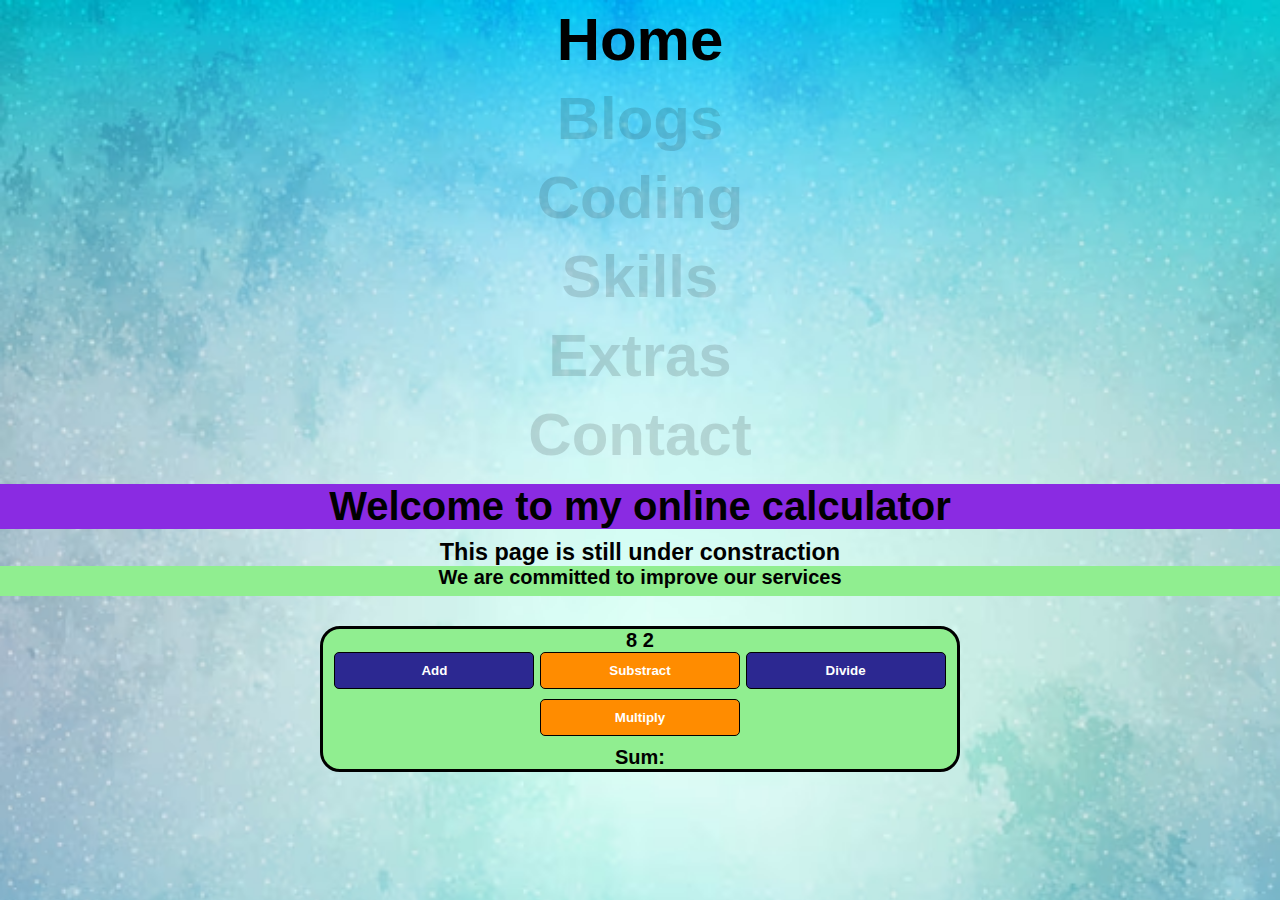
<file: calculator/index.html>
<!doctype html>
<html lang="en">

  <head>
    <title>Calculator Online App</title>
    <link rel="stylesheet" type="text/css" href="style.css">
  </head>

  <body>


    <ul>
      <li><a target="_blank" href="https://youtu.be/SpbRY1IRUko" data-text="Home">Home</a></li>
      <li><a target="_blank" href="https://youtu.be/SpbRY1IRUko" data-text="Blogs">Blogs</a></li>
      <li><a target="_blank" href="https://youtu.be/SpbRY1IRUko" data-text="Coding">Coding</a></li>
      <li><a target="_blank" href="https://youtu.be/SpbRY1IRUko" data-text="Skills">Skills</a></li>
      <li><a target="_blank" href="https://youtu.be/SpbRY1IRUko" data-text="Extras">Extras</a></li>
      <li><a target="_blank" href="https://youtu.be/SpbRY1IRUko" data-text="Contact">Contact</a></li>
    </ul>

   

    <h1>Welcome to my online calculator</h1>
    <h3>This page is still under constraction </h3>
    <p>We are committed to improve our services </p>

    <div class="container">

      <span id="num1-el"> </span>
      <span id="num2-el"> </span>

      </br>
      <button id="add-btn" onclick="add()"> Add</button>
      <button id="sub-btn" onclick="substract()"> Substract</button>
      <button id="divide-btn" onclick="divide()"> Divide</button>
      <button id="multiply-btn" onclick="multiply()"> Multiply</button>

       </br>

       <span id="sum-el" id="sum-btn" sum()> Sum: </span>

      </div>

      <script type="text/javascript" src="index.js"></script>


  </body>

</html>
</file>
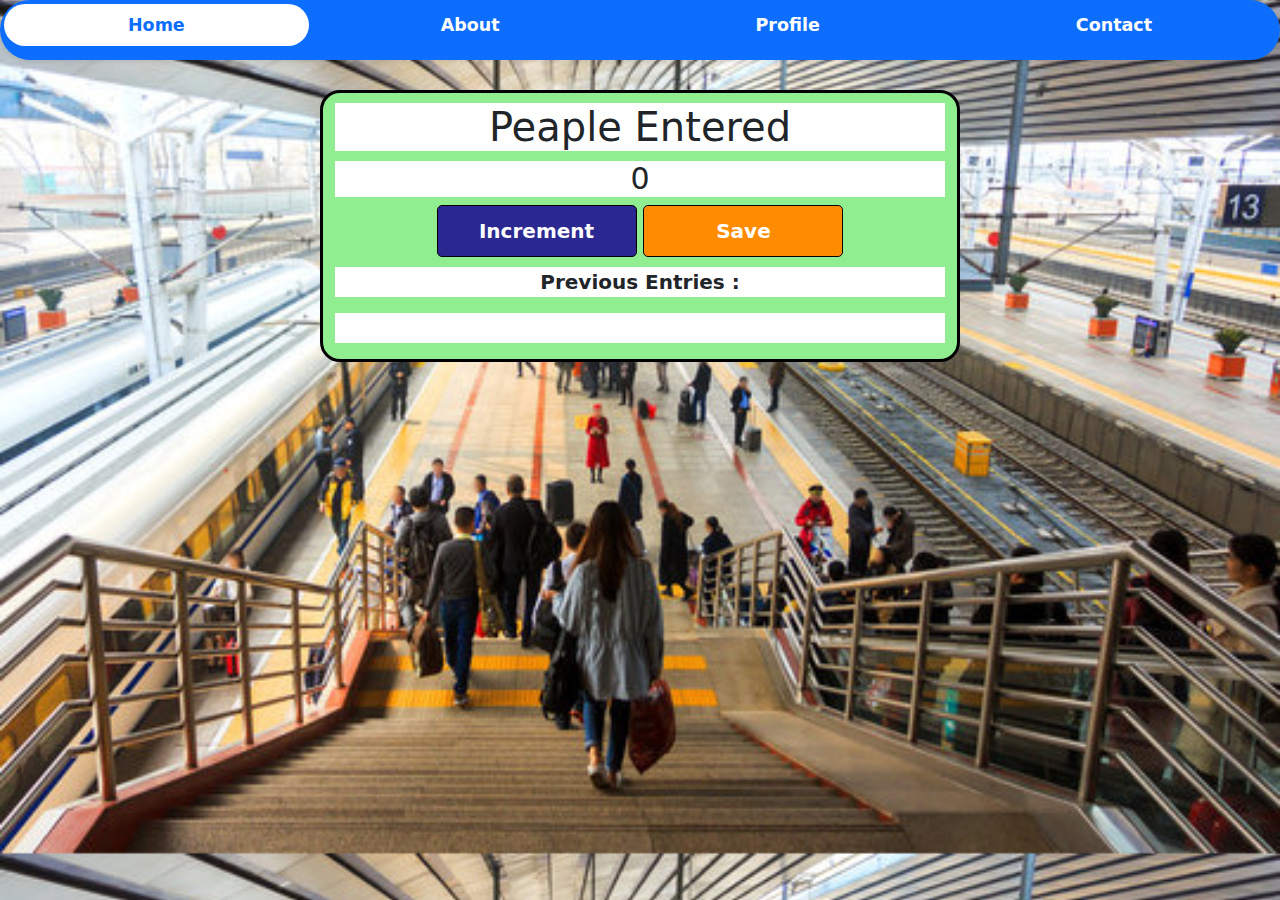
<file: counter App/index.html>
<!doctype html>
<html lang="en">

  <head>
    <link href="https://cdn.jsdelivr.net/npm/bootstrap@5.3.3/dist/css/bootstrap.min.css" rel="stylesheet" integrity="sha384-QWTKZyjpPEjISv5WaRU9OFeRpok6YctnYmDr5pNlyT2bRjXh0JMhjY6hW+ALEwIH" crossorigin="anonymous">
    <title>Counter Online App</title>
    <link rel="stylesheet" type="text/css" href="style.css">
  </head>

  <body>

    <ul class="nav nav-pills nav-fill gap-2 p-1 small bg-primary rounded-5 shadow-sm" id="pillNav2" role="tablist" style="--bs-nav-link-color: var(--bs-white); --bs-nav-pills-link-active-color: var(--bs-primary); --bs-nav-pills-link-active-bg: var(--bs-white);">
      <li class="nav-item" role="presentation">
        <button class="nav-link active rounded-5" id="home-tab2" data-bs-toggle="tab" type="button" role="tab" aria-selected="true">Home</button>
      </li>

      <li class="nav-item" role="presentation">
        <button class="nav-link rounded-5" id="contact-tab2" data-bs-toggle="tab" type="button" role="tab" aria-selected="false">About</button>
      </li>

      <li class="nav-item" role="presentation">
        <button class="nav-link rounded-5" id="profile-tab2" data-bs-toggle="tab" type="button" role="tab" aria-selected="false">Profile</button>
      </li>

      <li class="nav-item" role="presentation">
        <button class="nav-link rounded-5" id="contact-tab2" data-bs-toggle="tab" type="button" role="tab" aria-selected="false">Contact</button>
      </li>
    </ul>

      


    <div class="container">

      <h1>Peaple Entered</h1>
		  <h2 id = "count-el">0</h2>
      <button id="increment-btn" onclick="increment()">Increment</button>
      <button id="save-btn" onclick="save()">Save</button>
      <p id="save-el" >Previous Entries :  <p/>
      </div>

      <script type="text/javascript" src="index.js"></script>


  </body>

</html>
</file>
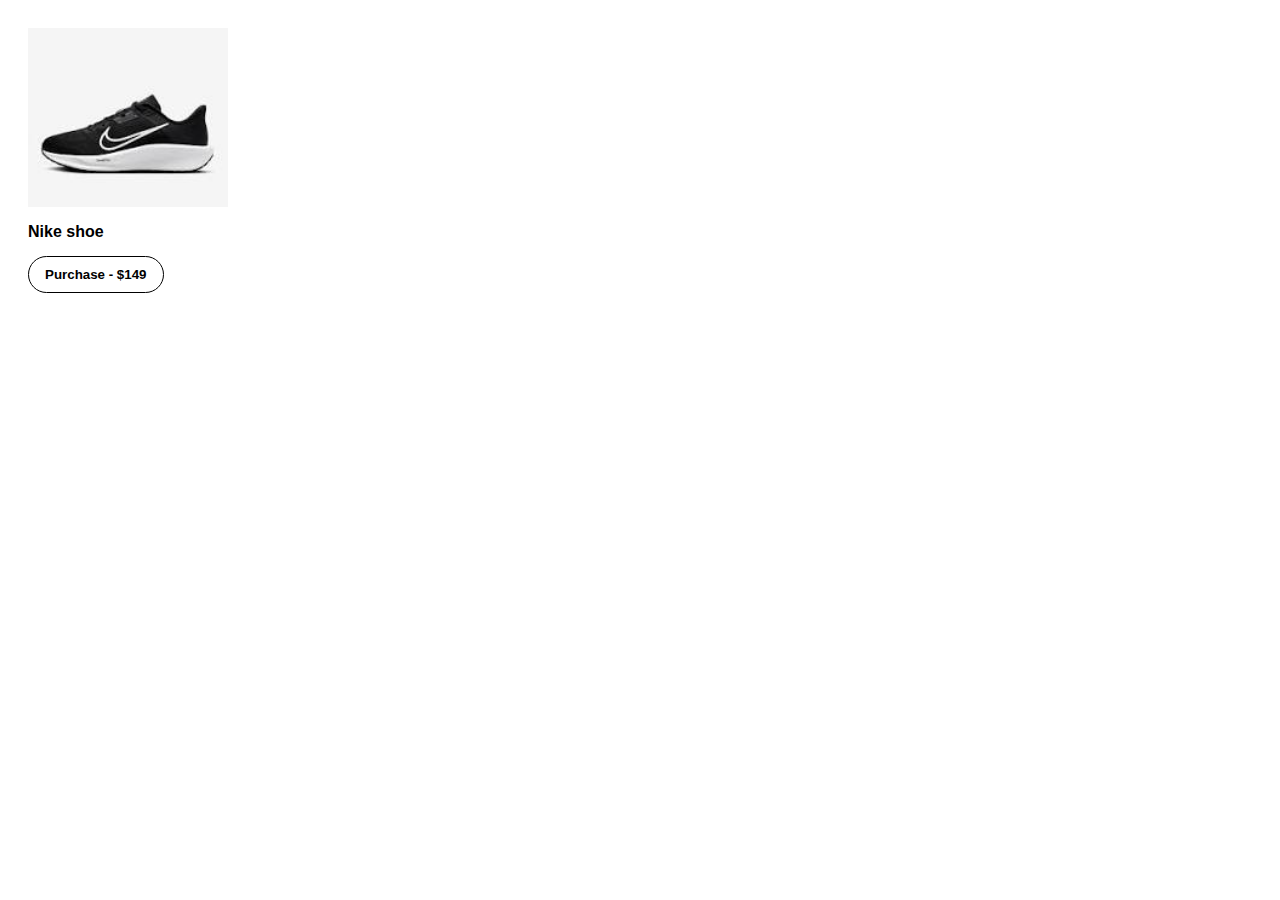
<file: Excercise/home.html>
<!DOCTYPE html>
<html>
<head>
	<meta charset="utf-8">
	<meta name="viewport" content="width=device-width, initial-scale=1">
	<title>Exercise </title>
	<link rel="stylesheet" type="text/css" href="index.css">
</head>
<body>


	<img src="images/shoe.jpeg" alt="Nike shoe">
        <p>Nike shoe</p>
        <button onclick="purchase()">Purchase - $149</button>
        <p id="error"></p>

	<script type="text/javascript" src="index.js"></script>


</body>
</html>
</file>
<file: calculator/style.css>
body{

    background-image: url("road.avif");
    background-size: cover;
	font-family: -apple-system, ;
	font-weight: bold;
	text-align: center;	
	font-size: 20px;
}

.nav{

	background-color: lightgreen;
}

h1{
	margin-top: 10px;
	margin-bottom: 10px;
	background: blueviolet;

}

h2{
	font-size: 30px;
	margin-top: 0;
	background: blue;

}

p{

	margin-top: 0;
	background: lightgreen;
	height: 30px;

 span {
    border-bottom: 2px solid black;
    padding: 4px;
}


	

}

button{

	border:1px solid black;
	width: 200px;
	padding-top: 10px;
	padding-bottom: 10px;
	color: white;
	font-weight: bold;
	margin-bottom: 10px;
	border-radius: 5px;

}

#add-btn{
	background: #2C2891;
}

#sub-btn{
	background: darkorange;
}


#divide-btn{
	background: #2C2891;
}

#multiply-btn{
	background: darkorange;
}

#sum-btn{
	background: darkorange;
}

.container{
	background: lightgreen;
	max-width: 50%;
	margin: auto;
	margin-top: 30px;
	border: 3px solid black;
	border-radius: 20px;

}






@import url("https://fonts.googleapis.com/css2?family=Zilla+Slab:wght@300&display=swap");

* {
  margin: 0;
  padding: 0;
  box-sizing: border-box;
  font-family: 'Cairo', sans-serif;}
/*body {
  display: flex;
  justify-content: center;
  align-items: center;
  min-height: 100vh;
  overflow: hidden;
  background: #dcd9cd;
}
  */
ul {
  position: relative;
}
ul li {
  list-style: none;
  text-align: center;
}
ul li a {
  color: #333;
  text-decoration: none;
  font-size: 3em;
  padding: 5px 20px;
  display: inline-flex;
  font-weight: 700;
  transition: 0.5s;
}
ul:hover li a {
  color: #0002;
}
ul li:hover a {
  color: #000;
  background: transparent;
}
ul li a:before {
  content: "";
  position: absolute;
  top: 50%;
  left: 40%;
  transform: translate(-50%, -50%);
  display: flex;
  justify-content: center;
  align-items: center;
  font-size: 5em;
  color: rgba(0, 0, 0, 0.1);
  border-radius: 50%;
  z-index: -1;
  opacity: 0;
  font-weight: 900;
  text-transform: uppercase;
  letter-spacing: 500px;
  transition: letter-spacing 0.5s, left 0.5s;
}
ul li a:hover:before {
  content: attr(data-text);
  opacity: 1;
  left: 50%;
  letter-spacing: 10px;
  width: 1800px;
  height: 1800px;
}
ul li:nth-child(6n + 1) a:before {
  background: #0470fe;
}
ul li:nth-child(6n + 2) a:before {
  background: #ff7675;
}
ul li:nth-child(6n + 3) a:before {
  background: #1582fe;
}
ul li:nth-child(6n + 4) a:before {
  background: #a29bfe;
}
ul li:nth-child(6n + 5) a:before {
  background: #fd79a8;
}
ul li:nth-child(6n + 6) a:before {
  background: #ffeaa7;
}
</file>
<file: counter App/style.css>
body{

    background-image: url("station.jpg");
    background-size: cover;
	font-family: -apple-system, ;
	font-weight: bold;
	text-align: center;	
	font-size: 20px;
}

.nav{

	background-color: lightgray;
}

h1{
	margin-top: 10px;
	margin-bottom: 10px;
	background: white;

}

h2{
	font-size: 30px;
	margin-top: 0;
	background: white;

}

p{

	margin-top: 0;
	background: white;
	height: 30px;


	

}

button{

	border:1px solid black;
	width: 200px;
	padding-top: 10px;
	padding-bottom: 10px;
	color: white;
	font-weight: bold;
	margin-bottom: 10px;
	border-radius: 5px;

}

#increment-btn{
	background: #2C2891;
}

#save-btn{
	background: darkorange;
}

.container{
	background: lightgreen;
	max-width: 50%;
	margin: auto;
	margin-top: 30px;
	border: 3px solid black;
	border-radius: 20px;

}

#save-el{
	font-weight: bold;
}
</file>
<file: Excercise/index.css>
body {
    background: white;
    font-family: Arial, Helvetica, sans-serif;
    padding: 20px;
}

img {
    width: 200px;
    display: block;
}
p {
    font-weight: 600;
    margin-bottom: 5px;
}
button {
    background: white;
    color: black;
    margin-top: 10px;
    border: 1px solid black;
    padding: 10px 16px;
    font-weight: bold;
    cursor: pointer;
    border-radius: 20px;
}

#error {
    color: red;
    font-weight: 200;
}
</file>
